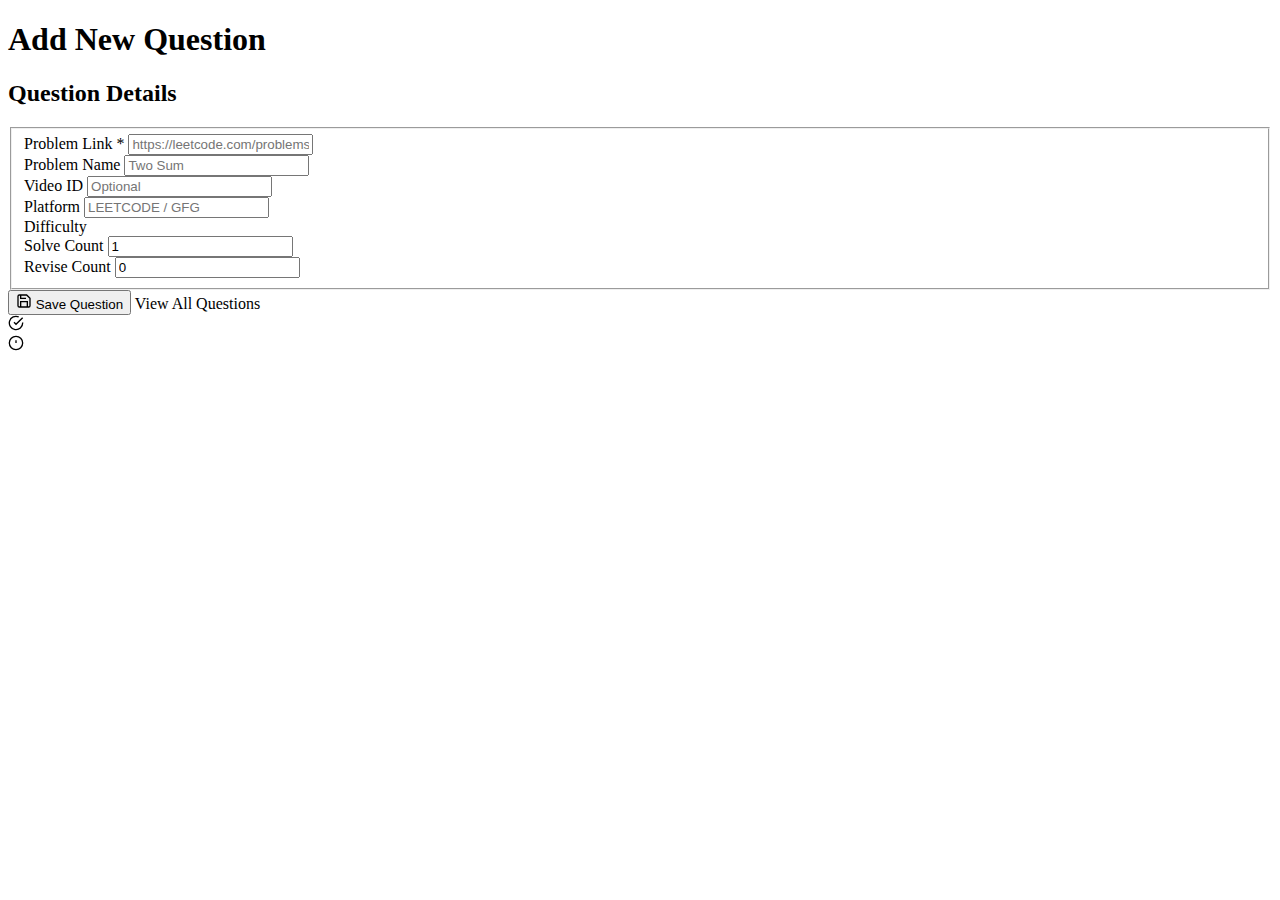
<file: src/main/resources/templates/index.html>
<!DOCTYPE html>
<html xmlns:th="http://www.thymeleaf.org" lang="en"
      th:replace="~{layout/base :: base('Add Question', 'home', ~{::content}, ~{::scripts})}">

<th:block th:fragment="content">
    <div class="page-header">
        <h1 class="page-title">Add New Question</h1>
    </div>
    
    <div class="form-card">
        <div class="form-card-header">
            <h2>Question Details</h2>
        </div>
        
        <form th:action="@{/questions}" th:object="${request}" method="post">
            <fieldset>
                <div class="form-grid">
                    <div class="form-group form-group-full">
                        <label for="problemLink">
                            Problem Link *
                            <input type="url" 
                                   id="problemLink" 
                                   th:field="*{problemLink}" 
                                   placeholder="https://leetcode.com/problems/..."
                                   required>
                        </label>
                    </div>
                    
                    <div class="form-group">
                        <label for="problemName">
                            Problem Name
                            <input type="text" 
                                   id="problemName" 
                                   th:field="*{problemName}" 
                                   placeholder="Two Sum">
                        </label>
                    </div>
                    
                    <div class="form-group">
                        <label for="videoId">
                            Video ID
                            <input type="text" 
                                   id="videoId" 
                                   th:field="*{videoId}" 
                                   placeholder="Optional">
                        </label>
                    </div>
                    
                    <div class="form-group">
                        <label for="platform">
                            Platform
                            <input type="text" 
                                   id="platform" 
                                   th:field="*{platform}" 
                                   placeholder="LEETCODE / GFG">
                        </label>
                    </div>
                    
                    <div class="form-group">
                        <label for="difficulty">
                            Difficulty
                            <th:block th:replace="~{fragments/ui/difficulty-badge :: difficulty-select(${request?.difficulty}, 'difficulty')}"></th:block>
                        </label>
                    </div>
                    
                    <div class="form-group">
                        <label for="solveCount">
                            Solve Count
                            <input type="number" 
                                   id="solveCount" 
                                   th:field="*{solveCount}" 
                                   min="1"
                                   value="1">
                        </label>
                    </div>
                    
                    <div class="form-group">
                        <label for="reviseCount">
                            Revise Count
                            <input type="number" 
                                   id="reviseCount" 
                                   th:field="*{reviseCount}" 
                                   min="0"
                                   value="0">
                        </label>
                    </div>
                </div>
                
                <div class="form-tags">
                    <th:block th:replace="~{fragments/ui/autosuggest :: autosuggest(
                        'Topics (comma separated)',
                        'topicsInput',
                        null,
                        '/api/suggestions/topics',
                        true,
                        'Array, Hash Table'
                    )}"></th:block>
                    
                    <th:block th:replace="~{fragments/ui/autosuggest :: autosuggest(
                        'Patterns (comma separated)',
                        'patternsInput',
                        null,
                        '/api/suggestions/patterns',
                        true,
                        'Two Pointers'
                    )}"></th:block>
                </div>
            </fieldset>
            
            <div class="form-actions">
                <button type="submit" class="btn btn-primary">
                    <svg width="16" height="16" viewBox="0 0 24 24" fill="none" stroke="currentColor" stroke-width="2">
                        <path d="M19 21H5a2 2 0 0 1-2-2V5a2 2 0 0 1 2-2h11l5 5v11a2 2 0 0 1-2 2z"/>
                        <polyline points="17 21 17 13 7 13 7 21"/>
                        <polyline points="7 3 7 8 15 8"/>
                    </svg>
                    Save Question
                </button>
                <a th:href="@{/questions}" class="btn btn-secondary">View All Questions</a>
            </div>
            
            <div th:if="${successMessage}" class="alert alert-success">
                <svg width="16" height="16" viewBox="0 0 24 24" fill="none" stroke="currentColor" stroke-width="2">
                    <path d="M22 11.08V12a10 10 0 1 1-5.93-9.14"/>
                    <polyline points="22 4 12 14.01 9 11.01"/>
                </svg>
                <span th:text="${successMessage}"></span>
            </div>
            
            <div th:if="${errorMessage}" class="alert alert-error">
                <svg width="16" height="16" viewBox="0 0 24 24" fill="none" stroke="currentColor" stroke-width="2">
                    <circle cx="12" cy="12" r="10"/>
                    <line x1="12" y1="8" x2="12" y2="12"/>
                    <line x1="12" y1="16" x2="12.01" y2="16"/>
                </svg>
                <span th:text="${errorMessage}"></span>
            </div>
        </form>
    </div>
</th:block>

<th:block th:fragment="scripts">
    <script>
        document.getElementById('problemLink').addEventListener('blur', function() {
            const link = this.value;
            if (link && !document.getElementById('problemName').value) {
                try {
                    const url = new URL(link);
                    const parts = url.pathname.split('/').filter(Boolean);
                    if (parts.length > 0) {
                        const lastPart = parts[parts.length - 1];
                        const name = lastPart.replace(/-/g, ' ').replace(/\b\w/g, c => c.toUpperCase());
                        document.getElementById('problemName').value = name;
                    }
                    if (!document.getElementById('platform').value) {
                        const host = url.hostname.replace('www.', '');
                        document.getElementById('platform').value = host.toUpperCase();
                    }
                } catch (e) {}
            }
        });
    </script>
</th:block>

</html>
</file>
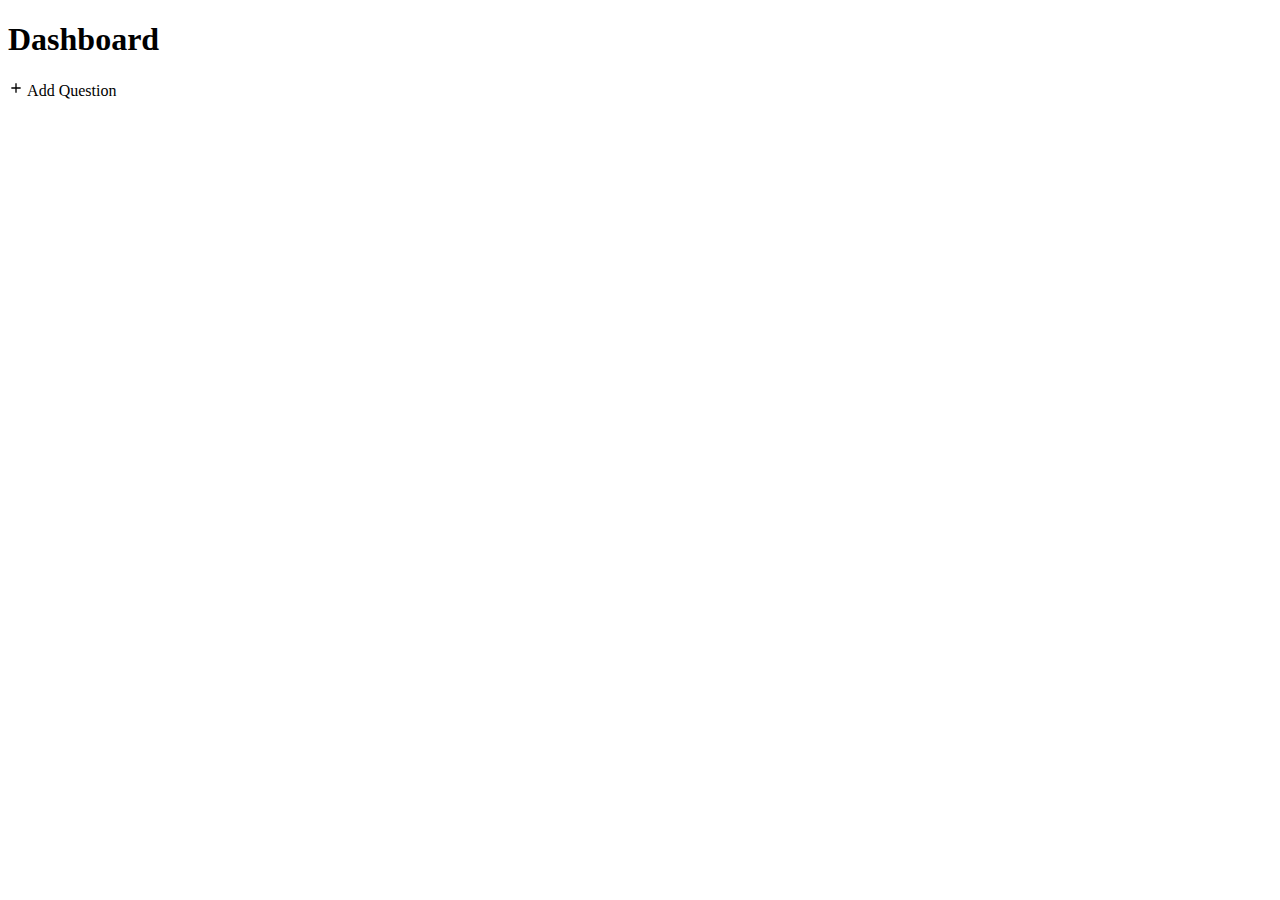
<file: src/main/resources/templates/dashboard.html>
<!DOCTYPE html>
<html xmlns:th="http://www.thymeleaf.org" lang="en"
      th:replace="~{layout/base :: base('Dashboard', 'dashboard', ~{::content}, ~{::scripts})}">

<th:block th:fragment="content">
    <div class="page-header">
        <h1 class="page-title">Dashboard</h1>
        <div class="page-actions">
            <a th:href="@{/}" class="btn btn-primary">
                <svg width="16" height="16" viewBox="0 0 24 24" fill="none" stroke="currentColor" stroke-width="2">
                    <path d="M12 5v14M5 12h14"/>
                </svg>
                Add Question
            </a>
        </div>
    </div>
    
    <div class="stats-grid">
        <th:block th:replace="~{fragments/cards/stat-card :: stat-card(
            'Total Questions',
            ${stats.totalQuestions},
            'All time',
            ~{fragments/cards/stat-card :: stat-card-icon('total')},
            ''
        )}"></th:block>
        
        <th:block th:replace="~{fragments/cards/stat-card :: stat-card(
            'Today',
            ${stats.questionsToday},
            'Solved today',
            ~{fragments/cards/stat-card :: stat-card-icon('solved')},
            'stat-card-solved'
        )}"></th:block>
        
        <th:block th:replace="~{fragments/cards/stat-card :: stat-card(
            'This Week',
            ${stats.questionsThisWeek},
            'Solved this week',
            ~{fragments/cards/stat-card :: stat-card-icon('solved')},
            'stat-card-solved'
        )}"></th:block>
        
        <th:block th:replace="~{fragments/cards/stat-card :: stat-card(
            'This Month',
            ${stats.questionsThisMonth},
            'Solved this month',
            ~{fragments/cards/stat-card :: stat-card-icon('solved')},
            'stat-card-solved'
        )}"></th:block>
    </div>
    
    <div class="stats-grid">
        <th:block th:replace="~{fragments/cards/stat-card :: stat-card(
            'Easy',
            ${stats.countByDifficulty.get('EASY')},
            'Easy problems',
            ~{fragments/cards/stat-card :: stat-card-icon('easy')},
            'stat-card-easy'
        )}"></th:block>
        
        <th:block th:replace="~{fragments/cards/stat-card :: stat-card(
            'Medium',
            ${stats.countByDifficulty.get('MEDIUM')},
            'Medium problems',
            ~{fragments/cards/stat-card :: stat-card-icon('medium')},
            'stat-card-medium'
        )}"></th:block>
        
        <th:block th:replace="~{fragments/cards/stat-card :: stat-card(
            'Hard',
            ${stats.countByDifficulty.get('HARD')},
            'Hard problems',
            ~{fragments/cards/stat-card :: stat-card-icon('hard')},
            'stat-card-hard'
        )}"></th:block>
        
        <th:block th:replace="~{fragments/cards/stat-card :: stat-card(
            'Total Revisions',
            ${stats.totalRevisions},
            'Avg ' + ${#numbers.formatDecimal(stats.averageRevisions, 1, 1)} + ' per question',
            ~{fragments/cards/stat-card :: stat-card-icon('revision')},
            ''
        )}"></th:block>
    </div>
</th:block>

<th:block th:fragment="scripts">
</th:block>

</html>
</file>
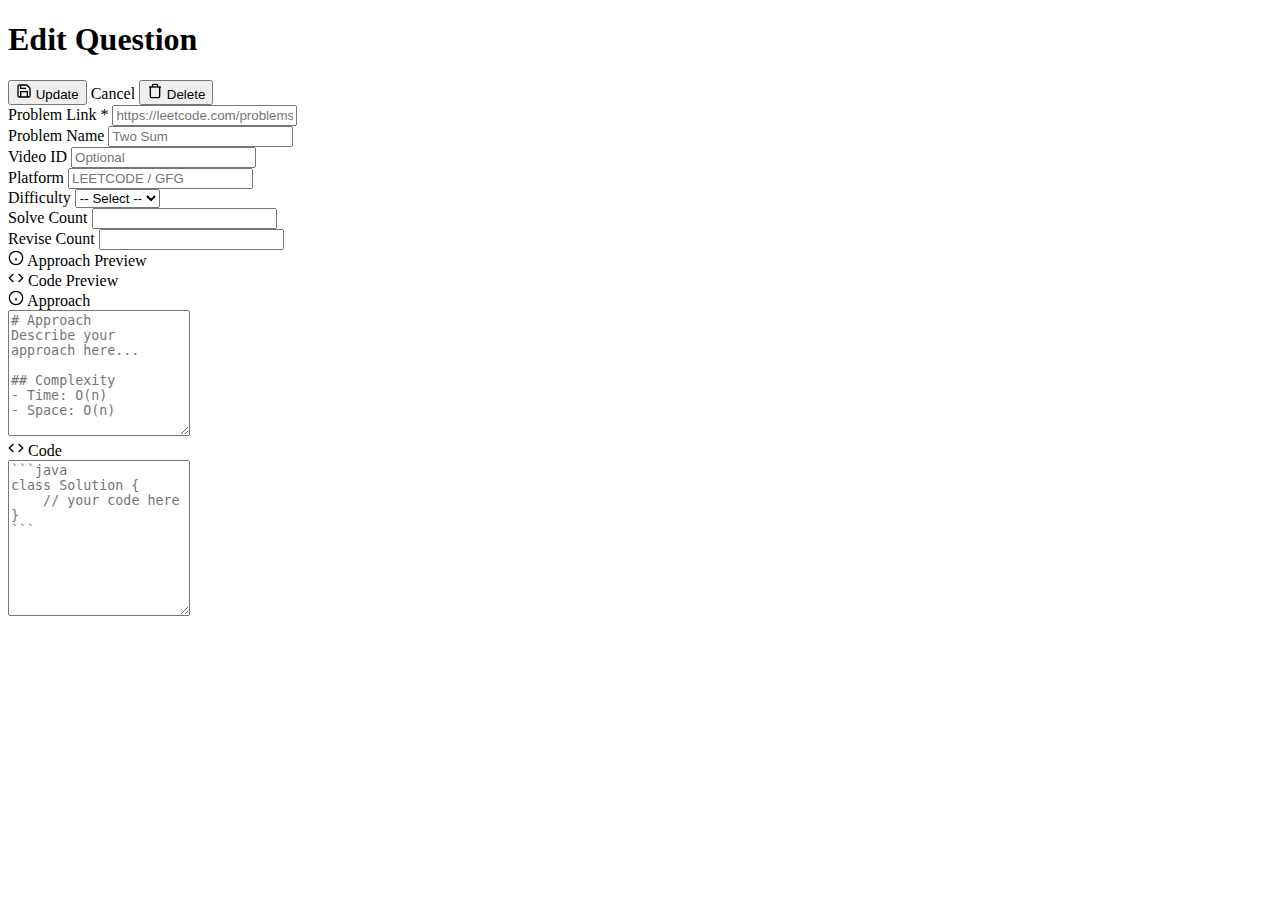
<file: src/main/resources/templates/edit.html>
<!DOCTYPE html>
<html xmlns:th="http://www.thymeleaf.org" lang="en"
      th:replace="~{layout/base :: base('Edit Question', 'questions', ~{::content}, _)}">

<th:block th:fragment="content">
    <div class="page-header">
        <h1 class="page-title">Edit Question</h1>
        <div class="page-header-actions">
            <button type="submit" th:form="updateForm" class="btn btn-primary">
                <svg width="16" height="16" viewBox="0 0 24 24" fill="none" stroke="currentColor" stroke-width="2">
                    <path d="M19 21H5a2 2 0 0 1-2-2V5a2 2 0 0 1 2-2h11l5 5v11a2 2 0 0 1-2 2z"/>
                    <polyline points="17 21 17 13 7 13 7 21"/>
                    <polyline points="7 3 7 8 15 8"/>
                </svg>
                Update
            </button>
            <a th:href="@{/questions}" class="btn btn-secondary">Cancel</a>
            <button type="submit" th:form="deleteForm" class="btn btn-danger" onclick="return confirm('Are you sure you want to delete this question?')">
                <svg width="16" height="16" viewBox="0 0 24 24" fill="none" stroke="currentColor" stroke-width="2">
                    <polyline points="3 6 5 6 21 6"/>
                    <path d="M19 6v14a2 2 0 0 1-2 2H7a2 2 0 0 1-2-2V6m3 0V4a2 2 0 0 1 2-2h4a2 2 0 0 1 2 2v2"/>
                </svg>
                Delete
            </button>
        </div>
    </div>
    
    <form th:action="@{/questions/{id}(id=${question.id})}"
          th:object="${question}"
          method="post"
          th:id="updateForm">
        
        <div class="edit-section-card">
            <div class="form-grid">
                <div class="form-group form-group-full">
                    <label for="problemLink">
                        Problem Link *
                        <input type="url" 
                               id="problemLink" 
                               th:field="*{problemLink}" 
                               placeholder="https://leetcode.com/problems/..."
                               required>
                    </label>
                </div>
                
                <div class="form-group">
                    <label for="problemName">
                        Problem Name
                        <input type="text" 
                               id="problemName" 
                               th:field="*{problemName}" 
                               placeholder="Two Sum">
                    </label>
                </div>
                
                <div class="form-group">
                    <label for="videoId">
                        Video ID
                        <input type="text" 
                               id="videoId" 
                               th:field="*{videoId}" 
                               placeholder="Optional">
                    </label>
                </div>
                
                <div class="form-group">
                    <label for="platform">
                        Platform
                        <input type="text" 
                               id="platform" 
                               th:field="*{platform}" 
                               placeholder="LEETCODE / GFG">
                    </label>
                </div>
                
                <div class="form-group">
                    <label for="difficulty">
                        Difficulty
                        <select id="difficulty" th:field="*{difficulty}" required>
                            <option value="">-- Select --</option>
                            <option value="EASY">EASY</option>
                            <option value="MEDIUM">MEDIUM</option>
                            <option value="HARD">HARD</option>
                        </select>
                    </label>
                </div>
                
                <div class="form-group">
                    <label for="solveCount">
                        Solve Count
                        <input type="number" 
                               id="solveCount" 
                               th:field="*{solveCount}" 
                               min="0">
                    </label>
                </div>
                
                <div class="form-group">
                    <label for="reviseCount">
                        Revise Count
                        <input type="number" 
                               id="reviseCount" 
                               th:field="*{reviseCount}" 
                               min="0">
                    </label>
                </div>
            </div>
            
            <div class="form-tags">
                <th:block th:replace="~{fragments/ui/autosuggest :: autosuggest(
                    'Topics (comma separated)',
                    'topicsInput',
                    ${question.topicNames},
                    '/api/suggestions/topics',
                    true,
                    'Array, Hash Table'
                )}"></th:block>
                
                <th:block th:replace="~{fragments/ui/autosuggest :: autosuggest(
                    'Patterns (comma separated)',
                    'patternsInput',
                    ${question.patternNames},
                    '/api/suggestions/patterns',
                    true,
                    'Two Pointers'
                )}"></th:block>
            </div>
        </div>
    </form>
    
    <form th:id="deleteForm" th:action="@{/questions/{id}/delete(id=${question.id})}" method="post">
    </form>
    
    <div class="notes-section-card">
        <div class="notes-split-view">
            <div class="note-preview-pane">
                <div class="note-preview-section">
                    <div class="note-header">
                        <svg width="16" height="16" viewBox="0 0 24 24" fill="none" stroke="currentColor" stroke-width="2">
                            <circle cx="12" cy="12" r="10"/>
                            <line x1="12" y1="16" x2="12" y2="12"/>
                            <line x1="12" y1="8" x2="12.01" y2="8"/>
                        </svg>
                        Approach Preview
                    </div>
                    <div class="note-preview-content" id="approachPreview"></div>
                </div>
                
                <div class="note-preview-section">
                    <div class="note-header">
                        <svg width="16" height="16" viewBox="0 0 24 24" fill="none" stroke="currentColor" stroke-width="2">
                            <polyline points="16 18 22 12 16 6"/>
                            <polyline points="8 6 2 12 8 18"/>
                        </svg>
                        Code Preview
                    </div>
                    <div class="note-preview-content code-preview" id="codePreview"></div>
                </div>
            </div>
            
            <div class="note-edit-pane">
                <div class="note-editor-card">
                    <div class="note-header">
                        <svg width="16" height="16" viewBox="0 0 24 24" fill="none" stroke="currentColor" stroke-width="2">
                            <circle cx="12" cy="12" r="10"/>
                            <line x1="12" y1="16" x2="12" y2="12"/>
                            <line x1="12" y1="8" x2="12.01" y2="8"/>
                        </svg>
                        Approach
                    </div>
                    <textarea id="approachEditor" 
                              name="approach"
                              class="markdown-editor" 
                              th:text="${question.approach}"
                              placeholder="# Approach&#10;Describe your approach here...&#10;&#10;## Complexity&#10;- Time: O(n)&#10;- Space: O(n)"
                              rows="8"></textarea>
                </div>
                
                <div class="note-editor-card">
                    <div class="note-header">
                        <svg width="16" height="16" viewBox="0 0 24 24" fill="none" stroke="currentColor" stroke-width="2">
                            <polyline points="16 18 22 12 16 6"/>
                            <polyline points="8 6 2 12 8 18"/>
                        </svg>
                        Code
                    </div>
                    <textarea id="codeEditor" 
                              name="code"
                              class="markdown-editor code-editor" 
                              th:text="${question.code}"
                              placeholder="```java&#10;class Solution {&#10;    // your code here&#10;}&#10;```"
                              rows="10"></textarea>
                </div>
            </div>
        </div>
    </div>
</th:block>

</html>
</file>
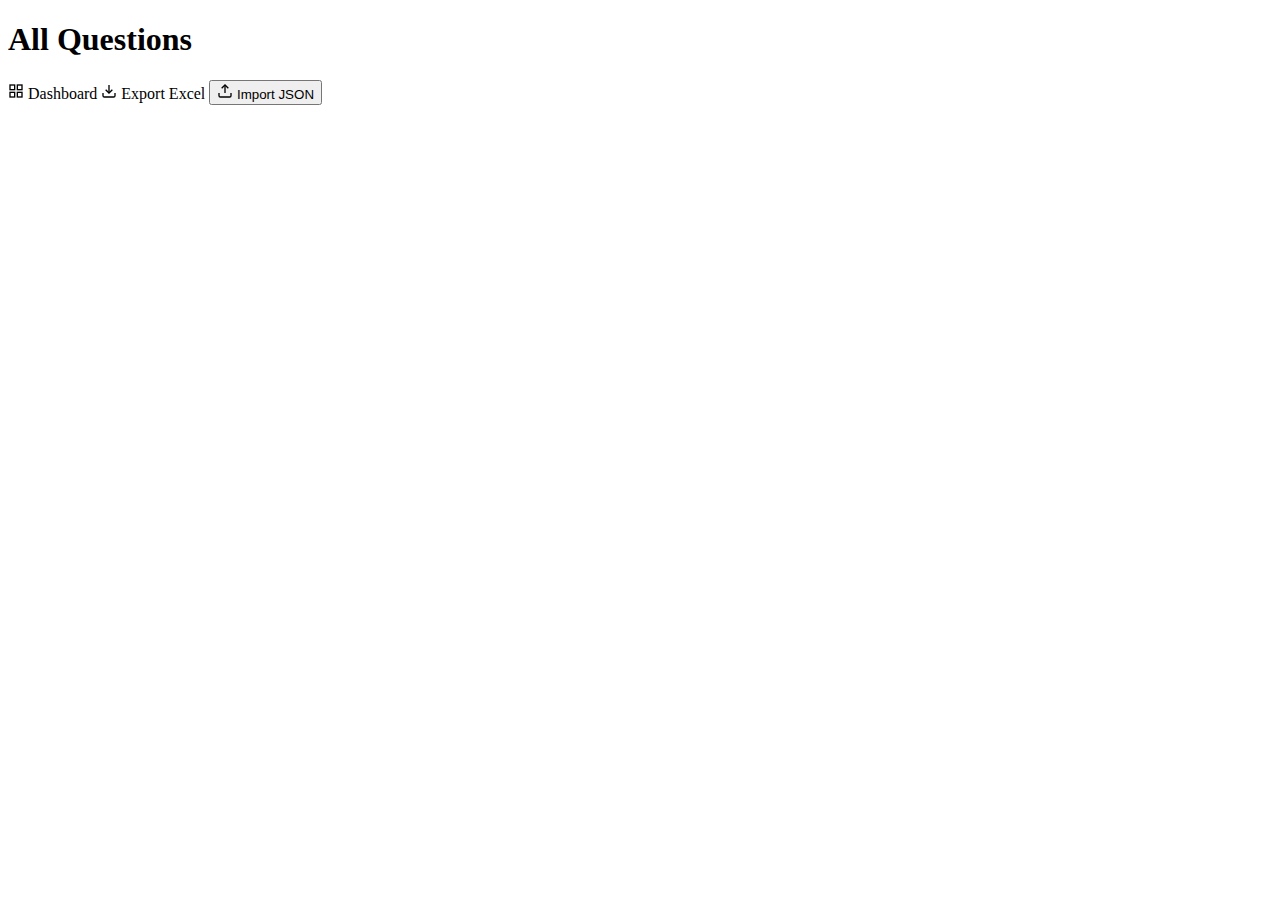
<file: src/main/resources/templates/questions.html>
<!DOCTYPE html>
<html xmlns:th="http://www.thymeleaf.org" lang="en"
      th:replace="~{layout/base :: base('Questions', 'questions', ~{::content}, _)}">

<th:block th:fragment="content">
    <div class="page-header">
        <h1 class="page-title">All Questions</h1>
        <div class="page-actions">
            <a th:href="@{/dashboard}" class="btn btn-secondary">
                <svg width="16" height="16" viewBox="0 0 24 24" fill="none" stroke="currentColor" stroke-width="2">
                    <rect x="3" y="3" width="7" height="7"/>
                    <rect x="14" y="3" width="7" height="7"/>
                    <rect x="14" y="14" width="7" height="7"/>
                    <rect x="3" y="14" width="7" height="7"/>
                </svg>
                Dashboard
            </a>
            <a th:href="@{/api/ops/export/excel}" class="btn btn-secondary">
                <svg width="16" height="16" viewBox="0 0 24 24" fill="none" stroke="currentColor" stroke-width="2">
                    <path d="M21 15v4a2 2 0 0 1-2 2H5a2 2 0 0 1-2-2v-4"/>
                    <polyline points="7 10 12 15 17 10"/>
                    <line x1="12" y1="15" x2="12" y2="3"/>
                </svg>
                Export Excel
            </a>
            <button type="button" class="btn btn-secondary" onclick="document.getElementById('uploadModal').classList.add('active')">
                <svg width="16" height="16" viewBox="0 0 24 24" fill="none" stroke="currentColor" stroke-width="2">
                    <path d="M21 15v4a2 2 0 0 1-2 2H5a2 2 0 0 1-2-2v-4"/>
                    <polyline points="17 8 12 3 7 8"/>
                    <line x1="12" y1="3" x2="12" y2="15"/>
                </svg>
                Import JSON
            </button>
        </div>
    </div>
    
    <th:block th:replace="~{fragments/forms/filter-form :: filter-form('/questions')}"></th:block>
    
    <th:block th:replace="~{fragments/tables/question-table :: question-table(${questions})}"></th:block>
    
    <th:block th:replace="~{fragments/ui/pagination :: pagination(${page}, ${totalPages}, '/questions', 'size=' + ${size} + '&search=' + (${search} ?: '') + '&difficulty=' + (${difficulty} ?: '') + '&platform=' + (${platform} ?: '') + '&topic=' + (${topic} ?: '') + '&pattern=' + (${pattern} ?: '') + '&filterDate=' + (${filterDate} ?: ''))}"></th:block>
    
    <th:block th:replace="~{fragments/ui/upload-modal :: upload-modal}"></th:block>
    <th:block th:replace="~{fragments/ui/notes-modal :: notes-modal}"></th:block>
    
    <script th:inline="javascript">
        /*<![CDATA[*/
        /*[# th:if="${successMessage != null}"]*/
        var successMsg = /*[[${successMessage}]]*/ null;
        if (successMsg) showToast(successMsg, 'success');
        /*[/]*/
        
        /*[# th:if="${errorMessage != null}"]*/
        var errorMsg = /*[[${errorMessage}]]*/ null;
        if (errorMsg) showToast(errorMsg, 'error');
        /*[/]*/
        /*]]>*/
    </script>
</th:block>

</html>
</file>
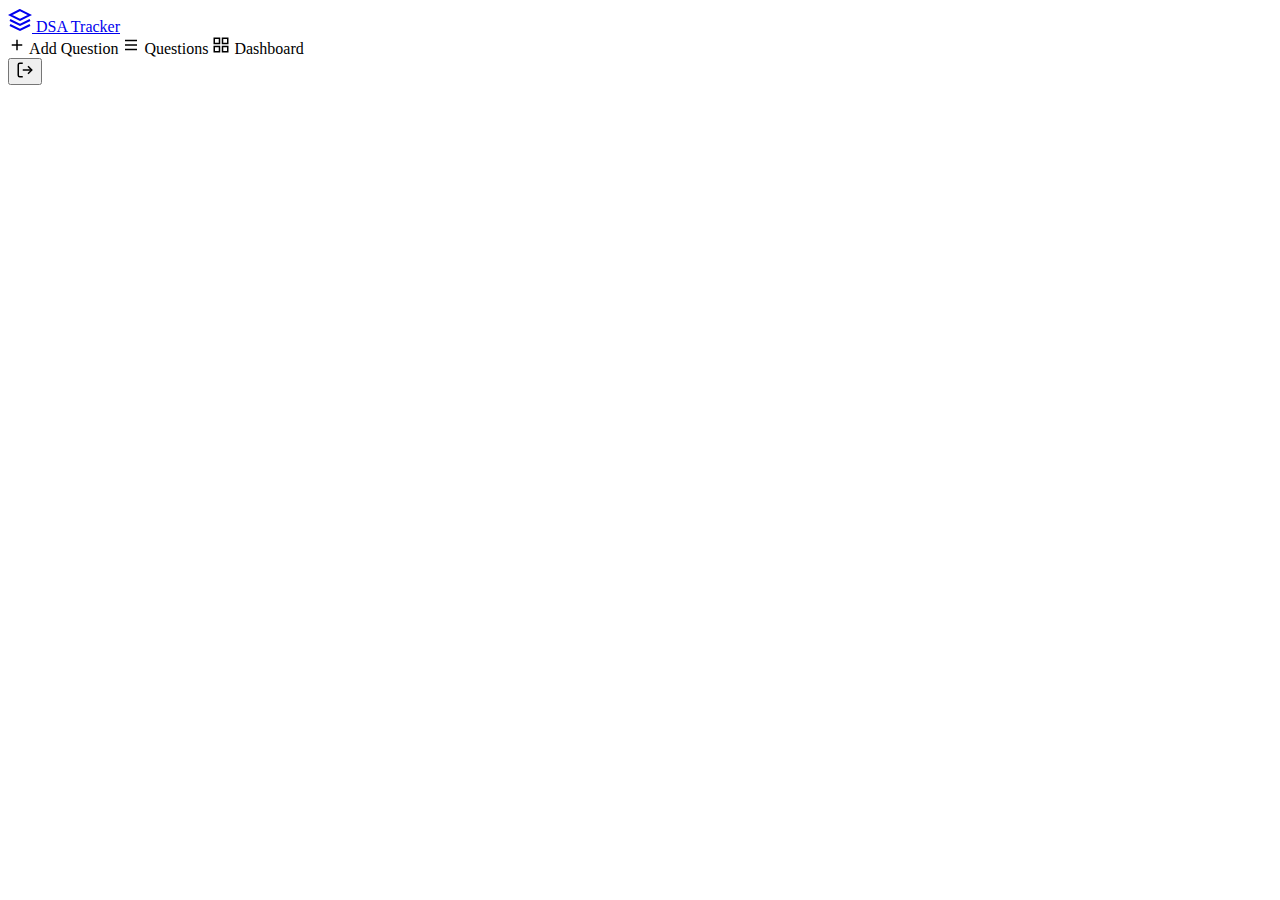
<file: src/main/resources/templates/layout/header.html>
<!DOCTYPE html>
<html xmlns:th="http://www.thymeleaf.org" lang="en">
<body>

<th:block th:fragment="header(activeNav)">
    <header class="app-header">
        <div class="header-container">
            <a href="/" class="logo">
                <svg width="24" height="24" viewBox="0 0 24 24" fill="none" stroke="currentColor" stroke-width="2">
                    <path d="M12 2L2 7l10 5 10-5-10-5z"/>
                    <path d="M2 17l10 5 10-5"/>
                    <path d="M2 12l10 5 10-5"/>
                </svg>
                <span>DSA Tracker</span>
            </a>
            <nav class="main-nav">
                <a th:href="@{/}" 
                   class="nav-link"
                   th:classappend="${activeNav == 'home' ? 'active' : ''}">
                    <svg width="18" height="18" viewBox="0 0 24 24" fill="none" stroke="currentColor" stroke-width="2">
                        <path d="M12 5v14M5 12h14"/>
                    </svg>
                    Add Question
                </a>
                <a th:href="@{/questions}" 
                   class="nav-link"
                   th:classappend="${activeNav == 'questions' ? 'active' : ''}">
                    <svg width="18" height="18" viewBox="0 0 24 24" fill="none" stroke="currentColor" stroke-width="2">
                        <path d="M4 6h16M4 12h16M4 18h16"/>
                    </svg>
                    Questions
                </a>
                <a th:href="@{/dashboard}" 
                   class="nav-link"
                   th:classappend="${activeNav == 'dashboard' ? 'active' : ''}">
                    <svg width="18" height="18" viewBox="0 0 24 24" fill="none" stroke="currentColor" stroke-width="2">
                        <rect x="3" y="3" width="7" height="7"/>
                        <rect x="14" y="3" width="7" height="7"/>
                        <rect x="14" y="14" width="7" height="7"/>
                        <rect x="3" y="14" width="7" height="7"/>
                    </svg>
                    Dashboard
                </a>
            </nav>
            <div class="header-actions">
                <form th:action="@{/logout}" method="post" class="logout-form">
                    <button type="submit" class="btn-icon" title="Logout">
                        <svg width="18" height="18" viewBox="0 0 24 24" fill="none" stroke="currentColor" stroke-width="2">
                            <path d="M9 21H5a2 2 0 0 1-2-2V5a2 2 0 0 1 2-2h4"/>
                            <polyline points="16 17 21 12 16 7"/>
                            <line x1="21" y1="12" x2="9" y2="12"/>
                        </svg>
                    </button>
                </form>
            </div>
        </div>
    </header>
</th:block>

</body>
</html>
</file>
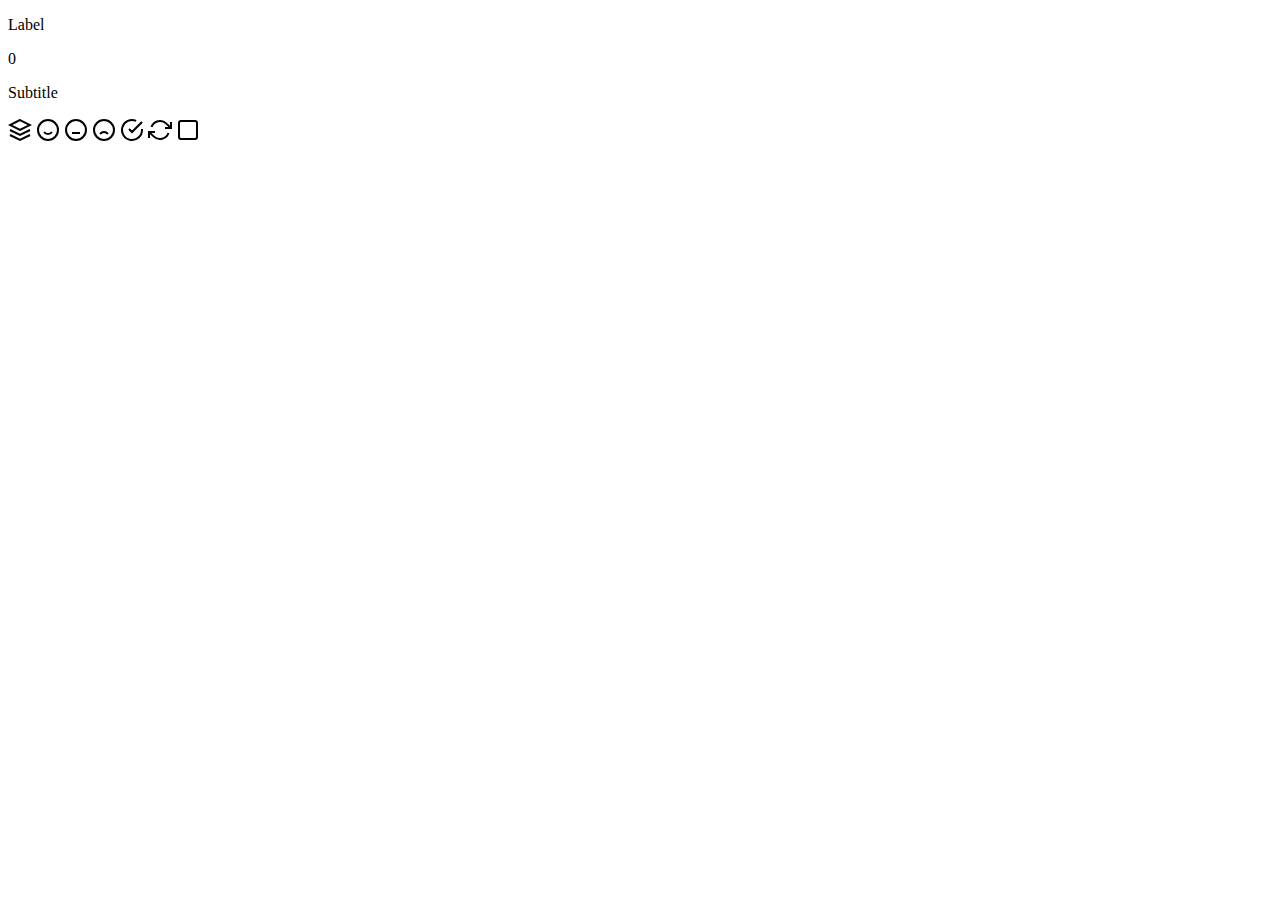
<file: src/main/resources/templates/fragments/cards/stat-card.html>
<!DOCTYPE html>
<html xmlns:th="http://www.thymeleaf.org" lang="en">
<body>

<th:block th:fragment="stat-card(title, value, subtitle, icon, colorClass)">
    <article class="stat-card" th:classappend="${colorClass}">
        <div class="stat-icon">
            <th:block th:replace="${icon}"></th:block>
        </div>
        <div class="stat-content">
            <p class="stat-label" th:text="${title}">Label</p>
            <p class="stat-value" th:text="${value}">0</p>
            <p class="stat-subtitle" th:text="${subtitle}" th:if="${subtitle}">Subtitle</p>
        </div>
    </article>
</th:block>

<th:block th:fragment="stat-card-icon(name)">
    <th:block th:switch="${name}">
        <th:block th:case="'total'">
            <svg width="24" height="24" viewBox="0 0 24 24" fill="none" stroke="currentColor" stroke-width="2">
                <path d="M12 2L2 7l10 5 10-5-10-5z"/>
                <path d="M2 17l10 5 10-5"/>
                <path d="M2 12l10 5 10-5"/>
            </svg>
        </th:block>
        <th:block th:case="'easy'">
            <svg width="24" height="24" viewBox="0 0 24 24" fill="none" stroke="currentColor" stroke-width="2">
                <circle cx="12" cy="12" r="10"/>
                <path d="M8 14s1.5 2 4 2 4-2 4-2"/>
                <line x1="9" y1="9" x2="9.01" y2="9"/>
                <line x1="15" y1="9" x2="15.01" y2="9"/>
            </svg>
        </th:block>
        <th:block th:case="'medium'">
            <svg width="24" height="24" viewBox="0 0 24 24" fill="none" stroke="currentColor" stroke-width="2">
                <circle cx="12" cy="12" r="10"/>
                <line x1="8" y1="15" x2="16" y2="15"/>
                <line x1="9" y1="9" x2="9.01" y2="9"/>
                <line x1="15" y1="9" x2="15.01" y2="9"/>
            </svg>
        </th:block>
        <th:block th:case="'hard'">
            <svg width="24" height="24" viewBox="0 0 24 24" fill="none" stroke="currentColor" stroke-width="2">
                <circle cx="12" cy="12" r="10"/>
                <path d="M16 16s-1.5-2-4-2-4 2-4 2"/>
                <line x1="9" y1="9" x2="9.01" y2="9"/>
                <line x1="15" y1="9" x2="15.01" y2="9"/>
            </svg>
        </th:block>
        <th:block th:case="'solved'">
            <svg width="24" height="24" viewBox="0 0 24 24" fill="none" stroke="currentColor" stroke-width="2">
                <path d="M22 11.08V12a10 10 0 1 1-5.93-9.14"/>
                <polyline points="22 4 12 14.01 9 11.01"/>
            </svg>
        </th:block>
        <th:block th:case="'revision'">
            <svg width="24" height="24" viewBox="0 0 24 24" fill="none" stroke="currentColor" stroke-width="2">
                <polyline points="23 4 23 10 17 10"/>
                <polyline points="1 20 1 14 7 14"/>
                <path d="M3.51 9a9 9 0 0 1 14.85-3.36L23 10M1 14l4.64 4.36A9 9 0 0 0 20.49 15"/>
            </svg>
        </th:block>
        <th:block th:case="*">
            <svg width="24" height="24" viewBox="0 0 24 24" fill="none" stroke="currentColor" stroke-width="2">
                <rect x="3" y="3" width="18" height="18" rx="2" ry="2"/>
            </svg>
        </th:block>
    </th:block>
</th:block>

</body>
</html>
</file>
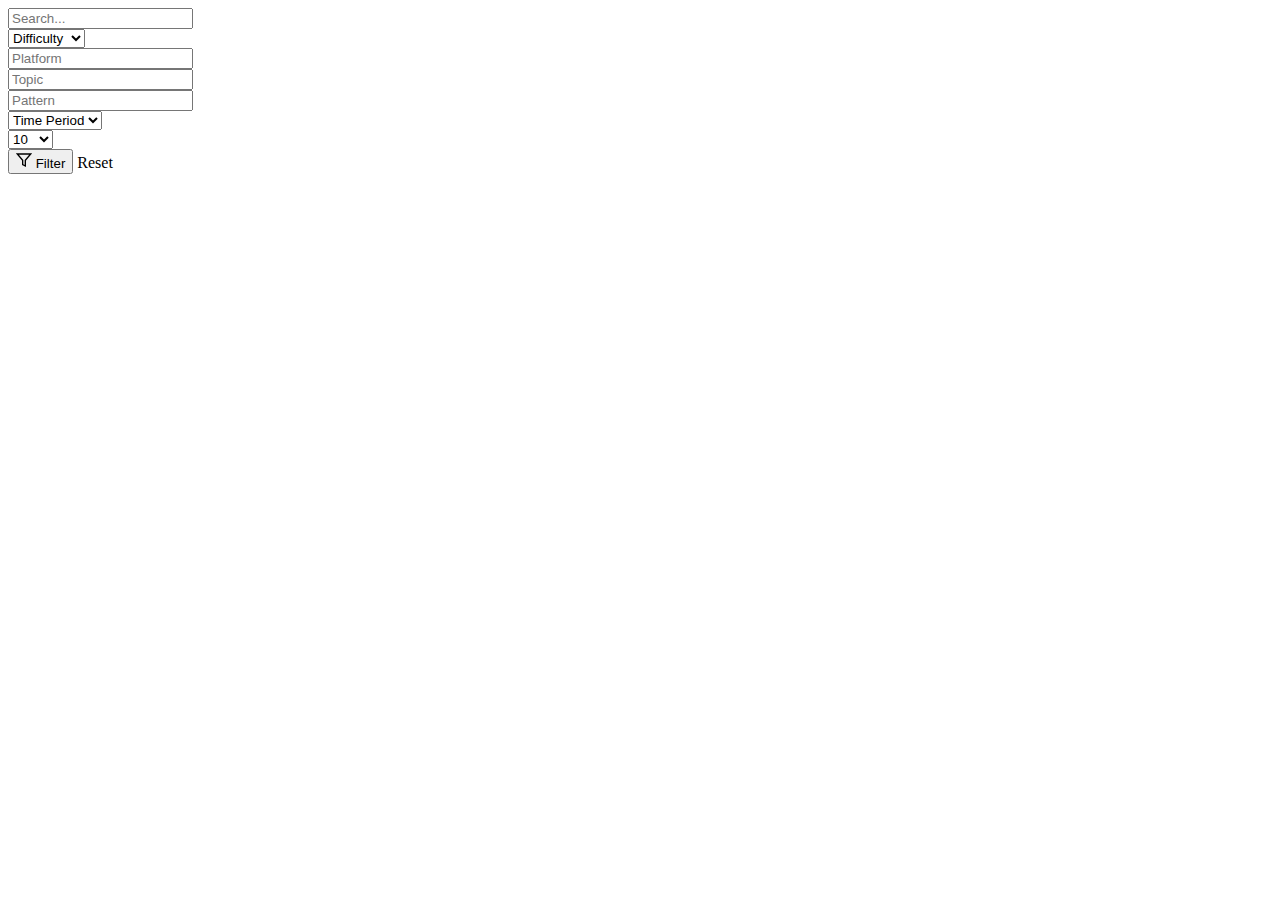
<file: src/main/resources/templates/fragments/forms/filter-form.html>
<!DOCTYPE html>
<html xmlns:th="http://www.themleaf.org" lang="en">
<body>

<th:block th:fragment="filter-form(baseUrl)">
    <div class="filter-card">
        <form th:action="${baseUrl}" method="get" class="filter-form">
            <div class="filter-grid">
                <div class="filter-item">
                    <input type="search" 
                           name="search" 
                           th:value="${search}" 
                           placeholder="Search..."
                           class="filter-input">
                </div>
                
                <div class="filter-item">
                    <select name="difficulty" class="filter-input">
                        <option value="">Difficulty</option>
                        <option value="EASY" th:selected="${difficulty == 'EASY'}">EASY</option>
                        <option value="MEDIUM" th:selected="${difficulty == 'MEDIUM'}">MEDIUM</option>
                        <option value="HARD" th:selected="${difficulty == 'HARD'}">HARD</option>
                    </select>
                </div>
                
                <div class="filter-item">
                    <input type="text" 
                           name="platform" 
                           th:value="${platform}" 
                           placeholder="Platform"
                           class="filter-input">
                </div>
                
                <div class="filter-item">
                    <input type="text" 
                           name="topic" 
                           th:value="${topic}"
                           placeholder="Topic"
                           class="filter-input autosuggest"
                           data-endpoint="/api/suggestions/topics"
                           data-multi="false">
                </div>
                
                <div class="filter-item">
                    <input type="text" 
                           name="pattern" 
                           th:value="${pattern}"
                           placeholder="Pattern"
                           class="filter-input autosuggest"
                           data-endpoint="/api/suggestions/patterns"
                           data-multi="false">
                </div>
                
                <div class="filter-item">
                    <select name="filterDate" class="filter-input">
                        <option value="">Time Period</option>
                        <option value="TODAY" th:selected="${filterDate == 'TODAY'}">Today</option>
                        <option value="THIS_WEEK" th:selected="${filterDate == 'THIS_WEEK'}">This Week</option>
                        <option value="THIS_MONTH" th:selected="${filterDate == 'THIS_MONTH'}">This Month</option>
                        <option value="THIS_YEAR" th:selected="${filterDate == 'THIS_YEAR'}">This Year</option>
                        <option value="ALL_TIME" th:selected="${filterDate == 'ALL_TIME'}">All Time</option>
                    </select>
                </div>
                
                <div class="filter-item">
                    <select name="size" onchange="this.form.submit()" class="filter-input">
                        <option value="10" th:selected="${size == 10}">10</option>
                        <option value="20" th:selected="${size == 20}">20</option>
                        <option value="50" th:selected="${size == 50}">50</option>
                        <option value="100" th:selected="${size == 100}">100</option>
                    </select>
                </div>
            </div>
            
            <div class="filter-actions">
                <button type="submit" class="btn-filter">
                    <svg width="16" height="16" viewBox="0 0 24 24" fill="none" stroke="currentColor" stroke-width="2">
                        <polygon points="22 3 2 3 10 12.46 10 19 14 21 14 12.46 22 3"/>
                    </svg>
                    Filter
                </button>
                <a th:href="@{${baseUrl}}" class="btn-reset">Reset</a>
            </div>
            
            <input type="hidden" name="page" value="0">
        </form>
    </div>
</th:block>

</body>
</html>
</file>
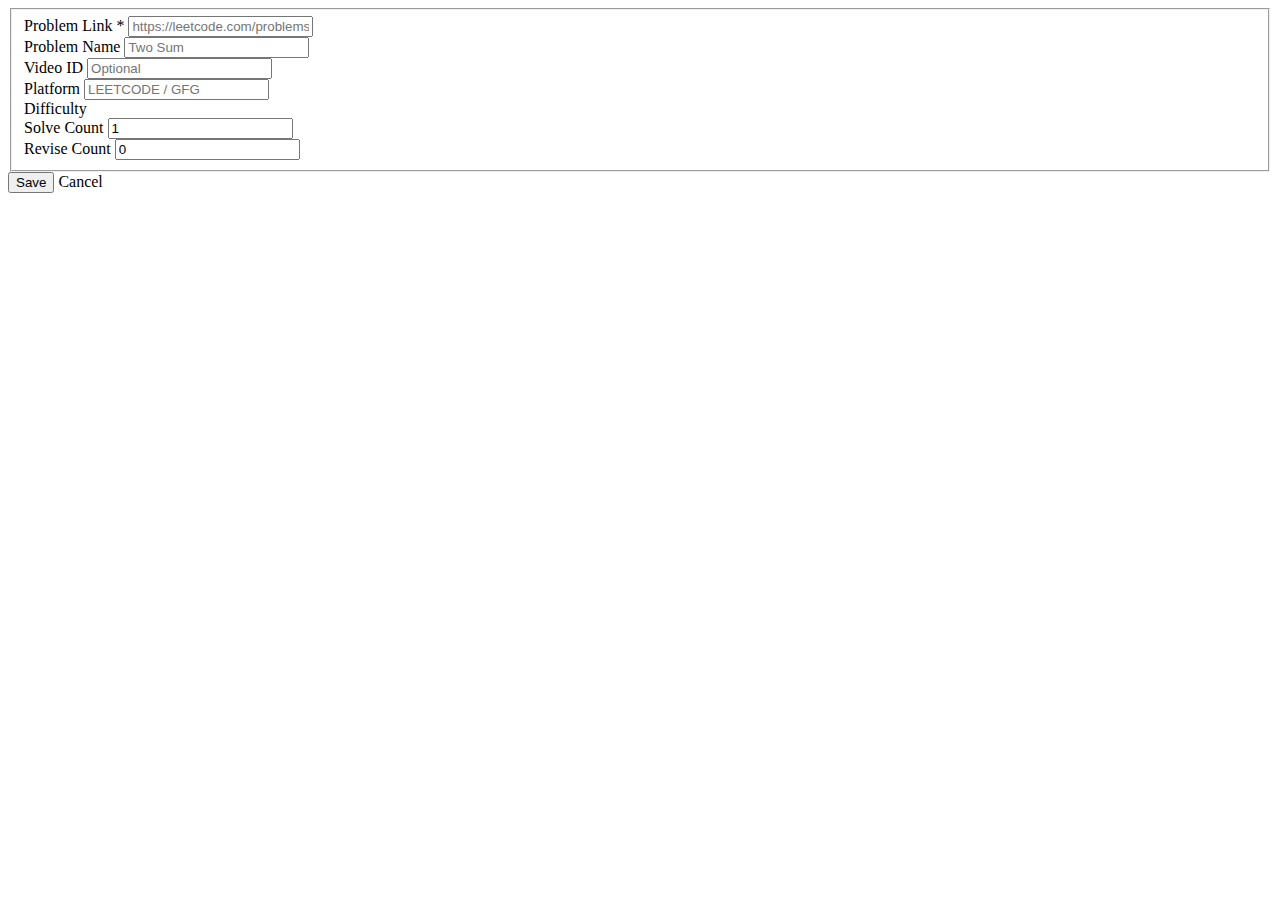
<file: src/main/resources/templates/fragments/forms/question-form.html>
<!DOCTYPE html>
<html xmlns:th="http://www.thymeleaf.org" lang="en">
<body>

<th:block th:fragment="question-form(action, method, submitText, request, isEdit)">
    <form th:action="${action}" th:object="${request}" th:method="${method}" class="question-form">
        <fieldset>
            <div class="form-grid">
                <div class="form-group form-group-full">
                    <label for="problemLink">
                        Problem Link *
                        <input type="url" 
                               id="problemLink" 
                               th:field="*{problemLink}" 
                               placeholder="https://leetcode.com/problems/..."
                               required>
                    </label>
                </div>
                
                <div class="form-group">
                    <label for="problemName">
                        Problem Name
                        <input type="text" 
                               id="problemName" 
                               th:field="*{problemName}" 
                               placeholder="Two Sum">
                    </label>
                </div>
                
                <div class="form-group">
                    <label for="videoId">
                        Video ID
                        <input type="text" 
                               id="videoId" 
                               th:field="*{videoId}" 
                               placeholder="Optional">
                    </label>
                </div>
                
                <div class="form-group">
                    <label for="platform">
                        Platform
                        <input type="text" 
                               id="platform" 
                               th:field="*{platform}" 
                               placeholder="LEETCODE / GFG">
                    </label>
                </div>
                
                <div class="form-group">
                    <label for="difficulty">
                        Difficulty
                        <th:block th:replace="~{fragments/ui/difficulty-badge :: difficulty-select(${request?.difficulty}, 'difficulty')}"></th:block>
                    </label>
                </div>
                
                <div class="form-group" th:if="${!isEdit}">
                    <label for="solveCount">
                        Solve Count
                        <input type="number" 
                               id="solveCount" 
                               th:field="*{solveCount}" 
                               min="1"
                               value="1">
                    </label>
                </div>
                
                <div class="form-group" th:if="${!isEdit}">
                    <label for="reviseCount">
                        Revise Count
                        <input type="number" 
                               id="reviseCount" 
                               th:field="*{reviseCount}" 
                               min="0"
                               value="0">
                    </label>
                </div>
            </div>
            
            <div class="form-tags">
                <th:block th:replace="~{fragments/ui/autosuggest :: autosuggest(
                    'Topics (comma separated)',
                    'topicsInput',
                    ${request?.topicNames},
                    '/api/suggestions/topics',
                    true,
                    'Array, Hash Table'
                )}"></th:block>
                
                <th:block th:replace="~{fragments/ui/autosuggest :: autosuggest(
                    'Patterns (comma separated)',
                    'patternsInput',
                    ${request?.patternNames},
                    '/api/suggestions/patterns',
                    true,
                    'Two Pointers'
                )}"></th:block>
            </div>
        </fieldset>
        
        <div class="form-actions">
            <button type="submit" class="btn-primary" th:text="${submitText}">Save</button>
            <a th:href="@{/questions}" class="btn-secondary">Cancel</a>
        </div>
    </form>
</th:block>

</body>
</html>
</file>
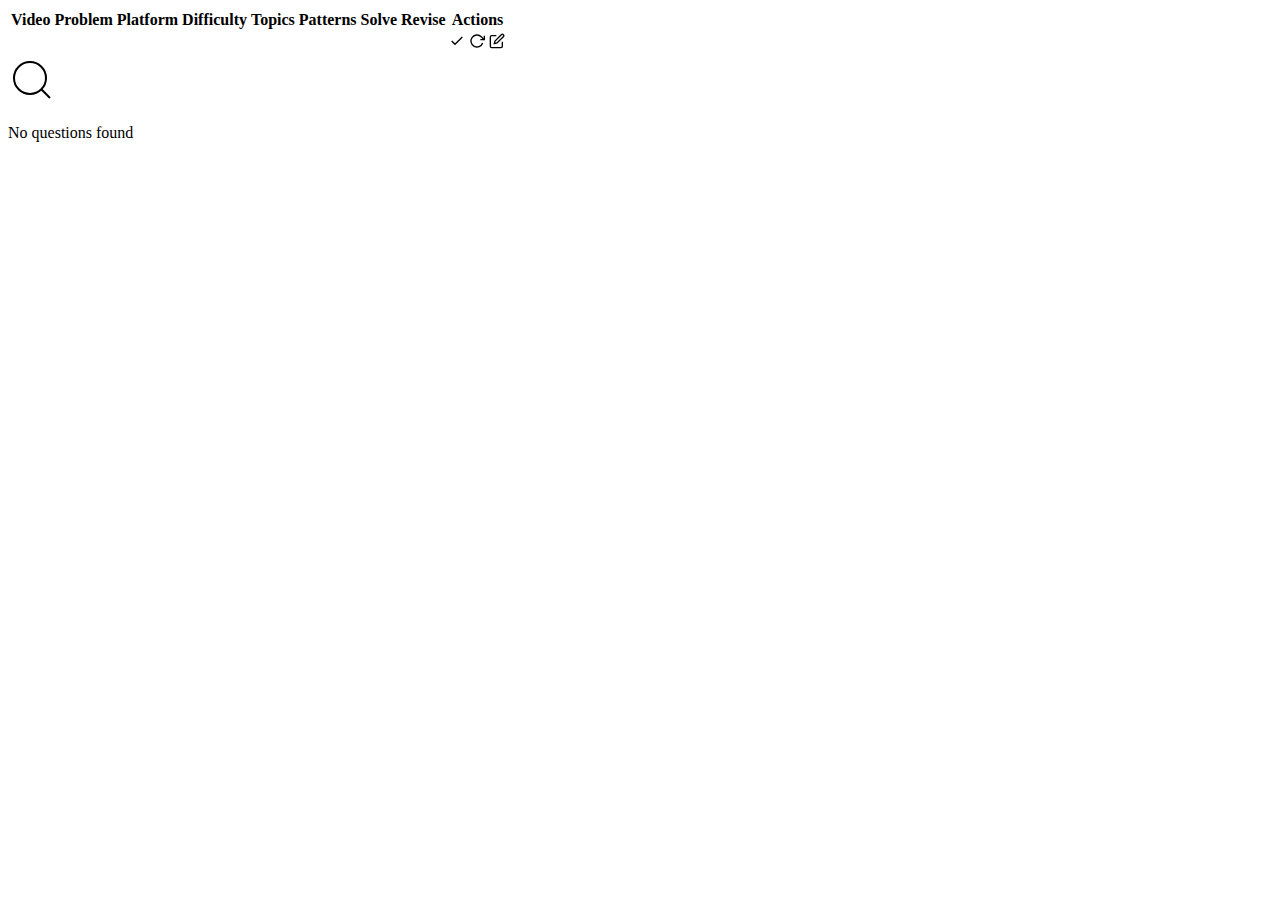
<file: src/main/resources/templates/fragments/tables/question-table.html>
<!DOCTYPE html>
<html xmlns:th="http://www.thymeleaf.org" lang="en">
<body>

<th:block th:fragment="question-table(questions)">
    <div class="table-card">
        <div class="table-responsive">
            <table class="question-table">
                <thead>
                    <tr>
                        <th>Video</th>
                        <th>Problem</th>
                        <th>Platform</th>
                        <th>Difficulty</th>
                        <th>Topics</th>
                        <th>Patterns</th>
                        <th>Solve</th>
                        <th>Revise</th>
                        <th>Actions</th>
                    </tr>
                </thead>
                <tbody>
                    <tr th:each="q : ${questions}">
                        <td>
                            <span th:if="${q.videoId}" class="video-id" th:text="${q.videoId}"></span>
                        </td>
                        <td class="problem-cell">
                            <a th:href="${q.problemLink}" 
                               target="_blank" 
                               class="problem-link"
                               th:text="${q.problemName}">
                            </a>
                        </td>
                        <td>
                            <span class="platform-badge" th:text="${q.platform}"></span>
                        </td>
                        <td>
                            <th:block th:replace="~{fragments/ui/difficulty-badge :: difficulty-badge(${q.difficulty})}"></th:block>
                        </td>
                        <td class="tags-cell">
                            <span th:each="t : ${#strings.arraySplit(q.topicNames, ',')}"
                                  th:if="${t != null and t != ''}"
                                  class="tag tag-topic"
                                  th:text="${t}">
                            </span>
                        </td>
                        <td class="tags-cell">
                            <span th:each="p : ${#strings.arraySplit(q.patternNames, ',')}"
                                  th:if="${p != null and p != ''}"
                                  class="tag tag-pattern"
                                  th:text="${p}">
                            </span>
                        </td>
                        <td class="count-cell">
                            <span class="count-badge" th:text="${q.solveCount}"></span>
                        </td>
                        <td class="count-cell">
                            <span class="count-badge" th:text="${q.reviseCount}"></span>
                        </td>
                        <td class="actions-cell">
                            <a th:href="@{/questions/{id}/solve(id=${q.id})}" 
                               class="action-btn action-toggle"
                               title="Toggle Solve">
                                <svg width="16" height="16" viewBox="0 0 24 24" fill="none" stroke="currentColor" stroke-width="2">
                                    <polyline points="20 6 9 17 4 12"/>
                                </svg>
                            </a>
                            <a th:href="@{/questions/{id}/revise(id=${q.id})}" 
                               class="action-btn action-revise"
                               title="Add Revision">
                                <svg width="16" height="16" viewBox="0 0 24 24" fill="none" stroke="currentColor" stroke-width="2">
                                    <polyline points="23 4 23 10 17 10"/>
                                    <path d="M20.49 15a9 9 0 1 1-2.12-9.36L23 10"/>
                                </svg>
                            </a>
                            <a th:href="@{/questions/edit/{id}(id=${q.id})}" 
                               class="action-btn action-edit"
                               title="Edit">
                                <svg width="16" height="16" viewBox="0 0 24 24" fill="none" stroke="currentColor" stroke-width="2">
                                    <path d="M11 4H4a2 2 0 0 0-2 2v14a2 2 0 0 0 2 2h14a2 2 0 0 0 2-2v-7"/>
                                    <path d="M18.5 2.5a2.121 2.121 0 0 1 3 3L12 15l-4 1 1-4 9.5-9.5z"/>
                                </svg>
                            </a>
                        </td>
                    </tr>
                </tbody>
            </table>
        </div>
        
        <div th:if="${#lists.isEmpty(questions)}" class="empty-state">
            <svg width="48" height="48" viewBox="0 0 24 24" fill="none" stroke="currentColor" stroke-width="1">
                <circle cx="11" cy="11" r="8"/>
                <line x1="21" y1="21" x2="16.65" y2="16.65"/>
            </svg>
            <p>No questions found</p>
        </div>
    </div>
</th:block>

</body>
</html>
</file>
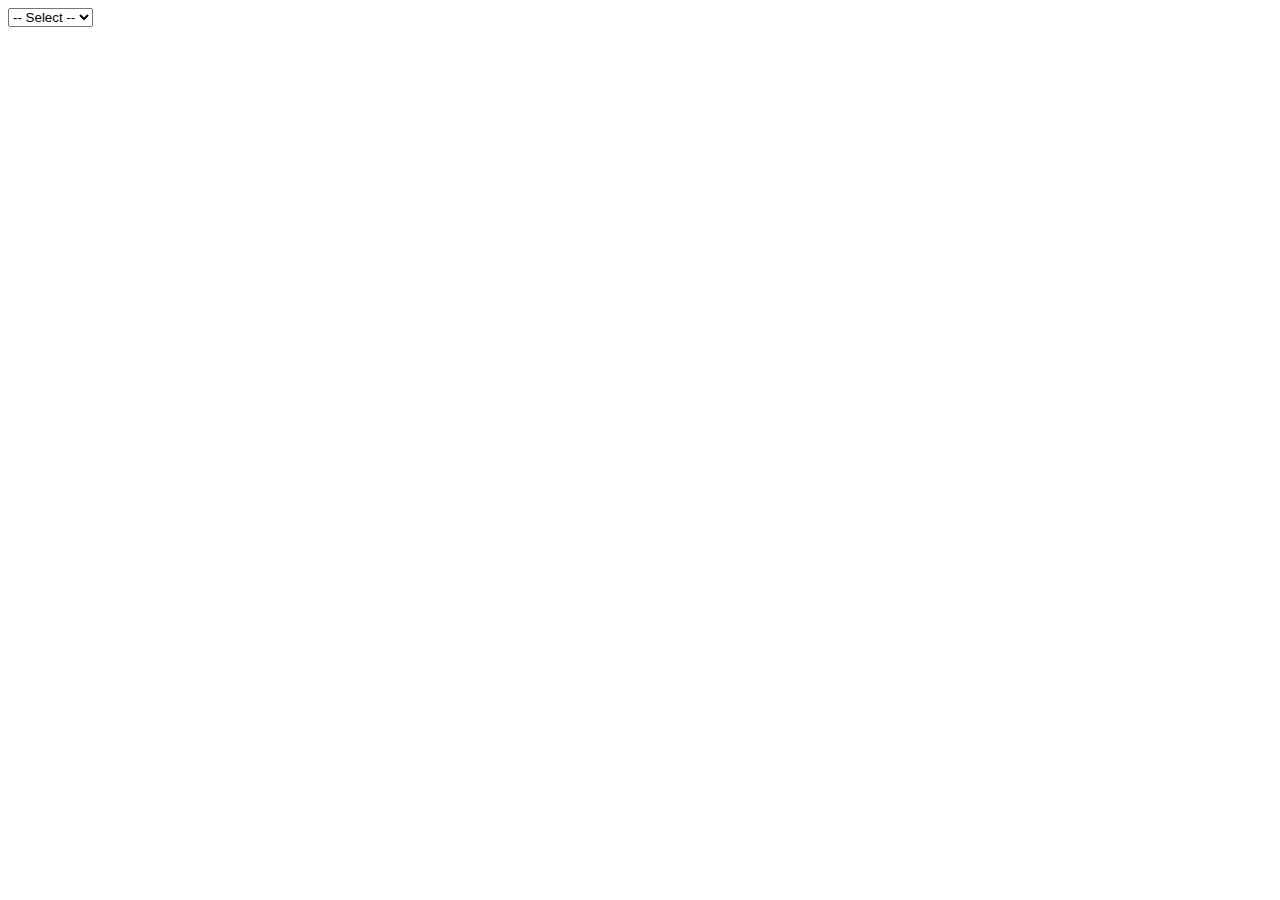
<file: src/main/resources/templates/fragments/ui/difficulty-badge.html>
<!DOCTYPE html>
<html xmlns:th="http://www.thymeleaf.org" lang="en">
<body>

<th:block th:fragment="difficulty-badge(difficulty)">
    <span class="badge" 
          th:classappend="${difficulty == 'EASY' ? 'badge-easy' : (difficulty == 'MEDIUM' ? 'badge-medium' : 'badge-hard')}"
          th:text="${difficulty}">
    </span>
</th:block>

<th:block th:fragment="difficulty-select(selected, name)">
    <select th:name="${name}" required>
        <option value="">-- Select --</option>
        <option value="EASY" th:selected="${selected == 'EASY'}">EASY</option>
        <option value="MEDIUM" th:selected="${selected == 'MEDIUM'}">MEDIUM</option>
        <option value="HARD" th:selected="${selected == 'HARD'}">HARD</option>
    </select>
</th:block>

</body>
</html>
</file>
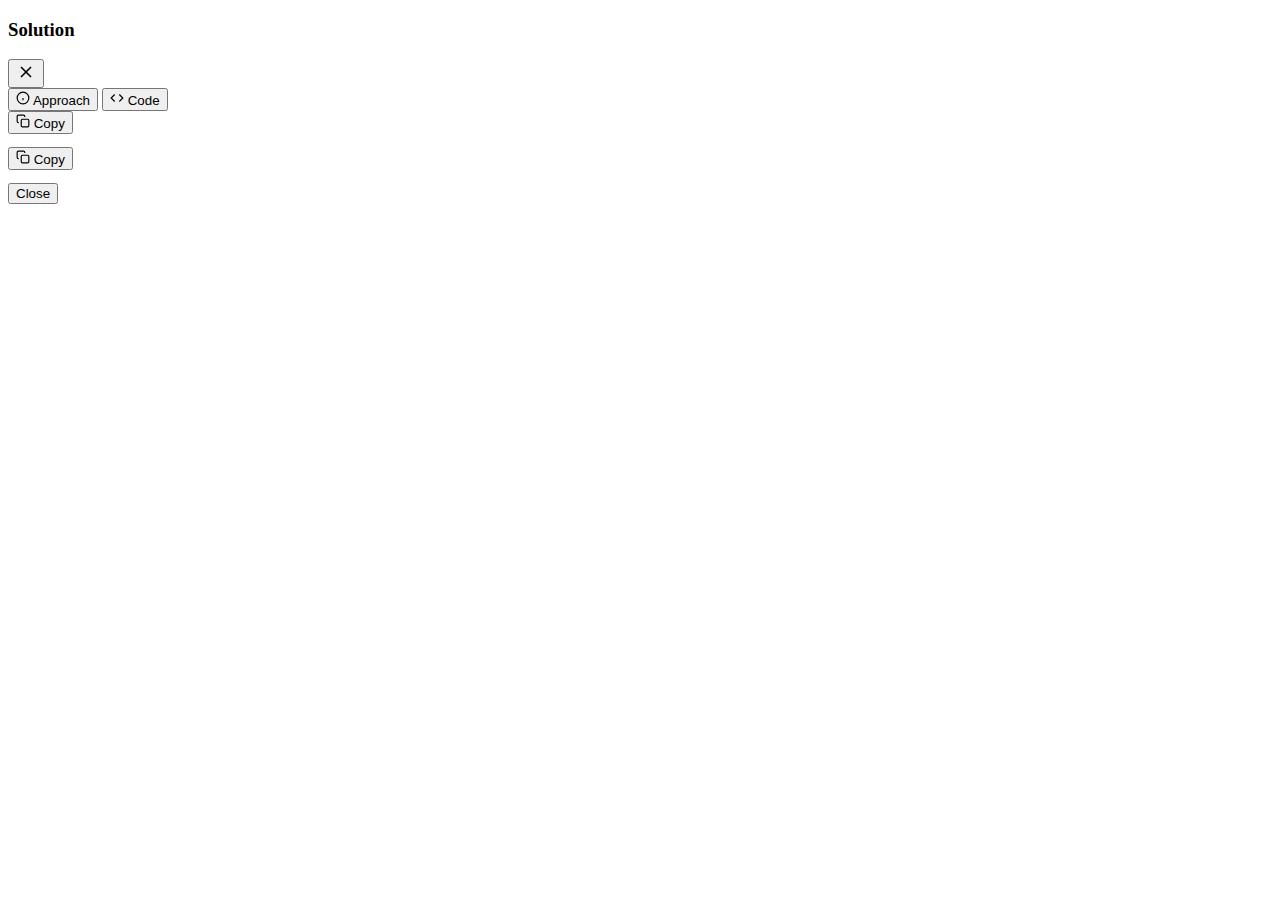
<file: src/main/resources/templates/fragments/ui/notes-modal.html>
<!DOCTYPE html>
<html xmlns:th="http://www.thymeleaf.org" lang="en">
<body>

<th:block th:fragment="notes-modal">
    <div id="notesModal" class="modal-overlay">
        <div class="modal-container notes-modal-container">
            <div class="modal-header">
                <h3 id="notesModalTitle">Solution</h3>
                <button type="button" class="modal-close" onclick="closeNotesModal()">
                    <svg width="20" height="20" viewBox="0 0 24 24" fill="none" stroke="currentColor" stroke-width="2">
                        <line x1="18" y1="6" x2="6" y2="18"/>
                        <line x1="6" y1="6" x2="18" y2="18"/>
                    </svg>
                </button>
            </div>
            
            <div class="notes-tabs">
                <button type="button" class="notes-tab active" data-tab="approach" onclick="switchNotesTab('approach')">
                    <svg width="14" height="14" viewBox="0 0 24 24" fill="none" stroke="currentColor" stroke-width="2">
                        <circle cx="12" cy="12" r="10"/>
                        <line x1="12" y1="16" x2="12" y2="12"/>
                        <line x1="12" y1="8" x2="12.01" y2="8"/>
                    </svg>
                    Approach
                </button>
                <button type="button" class="notes-tab" data-tab="code" onclick="switchNotesTab('code')">
                    <svg width="14" height="14" viewBox="0 0 24 24" fill="none" stroke="currentColor" stroke-width="2">
                        <polyline points="16 18 22 12 16 6"/>
                        <polyline points="8 6 2 12 8 18"/>
                    </svg>
                    Code
                </button>
            </div>
            
            <div class="modal-body notes-modal-body">
                <div id="approachContent" class="notes-content active">
                    <div class="notes-content-header">
                        <button type="button" class="copy-btn" data-copy="approach" onclick="copyApproach()">
                            <svg width="14" height="14" viewBox="0 0 24 24" fill="none" stroke="currentColor" stroke-width="2">
                                <rect x="9" y="9" width="13" height="13" rx="2" ry="2"/>
                                <path d="M5 15H4a2 2 0 0 1-2-2V4a2 2 0 0 1 2-2h9a2 2 0 0 1 2 2v1"/>
                            </svg>
                            Copy
                        </button>
                    </div>
                    <pre><code id="approachCode"></code></pre>
                </div>
                <div id="codeContent" class="notes-content">
                    <div class="notes-content-header">
                        <button type="button" class="copy-btn" data-copy="code" onclick="copyCode()">
                            <svg width="14" height="14" viewBox="0 0 24 24" fill="none" stroke="currentColor" stroke-width="2">
                                <rect x="9" y="9" width="13" height="13" rx="2" ry="2"/>
                                <path d="M5 15H4a2 2 0 0 1-2-2V4a2 2 0 0 1 2-2h9a2 2 0 0 1 2 2v1"/>
                            </svg>
                            Copy
                        </button>
                    </div>
                    <pre><code id="codeBlock"></code></pre>
                </div>
            </div>
            
            <div class="modal-footer">
                <button type="button" class="btn btn-secondary" onclick="closeNotesModal()">Close</button>
            </div>
        </div>
    </div>
</th:block>

</body>
</html>
</file>
